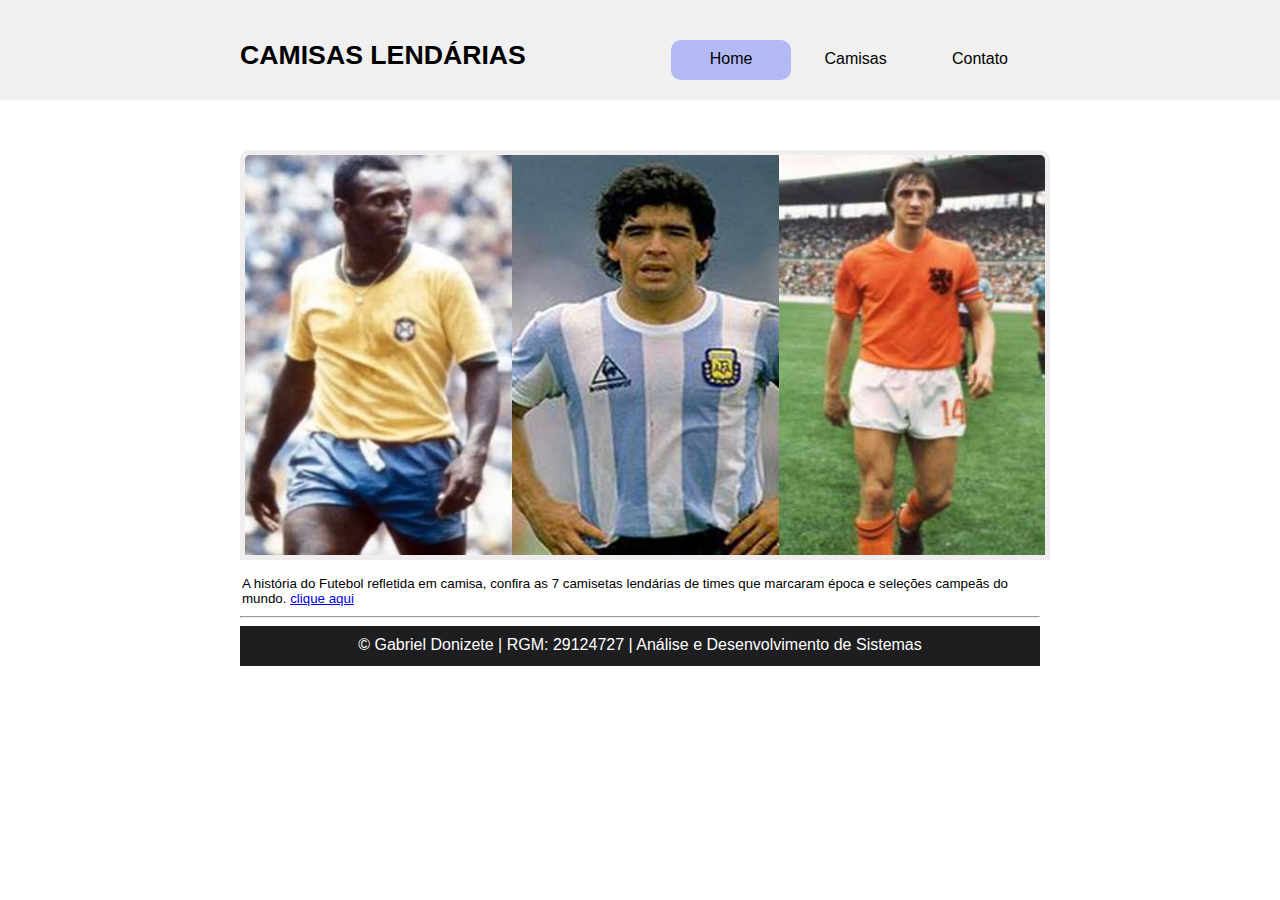
<file: index.html>
<!DOCTYPE html>
<html lang="pt-br">
<head>
    <meta charset="UTF-8">
    <meta http-equiv="X-UA-Compatible" content="IE=edge">
    <meta name="viewport" content="width=device-width, initial-scale=1.0">
    <title> Home </title>
    <link rel="stylesheet" type="text/css" href="estilos2.css" /> <!--link html com css -->
</head>
    <header>
        <section id="meioheader" class="main"> <!-- ID: Identificar sessão para usar no css -->
            <div id="logo"><span> CAMISAS LENDÁRIAS </span> </div> 
            <nav>
                <a href="index.html"class="selectedMenu">Home</a> <!-- criar link no cabeçalho -->
                <a href="camisas.html">Camisas</a>
                <a href="contato.html">Contato</a>
            </nav>
        </section>

    </header>
    <section class="main" id="principal">
        <section id="banner">
            <img alt="banner" src="91b1f4e2-93fa-4b07-bd1d-d5cb864b8c4b_560_420.jpg" />
            <small> A história do Futebol refletida em camisa,
                confira as 7 camisetas lendárias de times que marcaram época e seleções campeãs do mundo. <a href="camisas.html" target="_blank" >clique aqui</a> </small>
                <hr>
                <footer> © Gabriel Donizete | RGM: 29124727 | Análise e Desenvolvimento de Sistemas </footer>
        </section>
        </html>
</file>
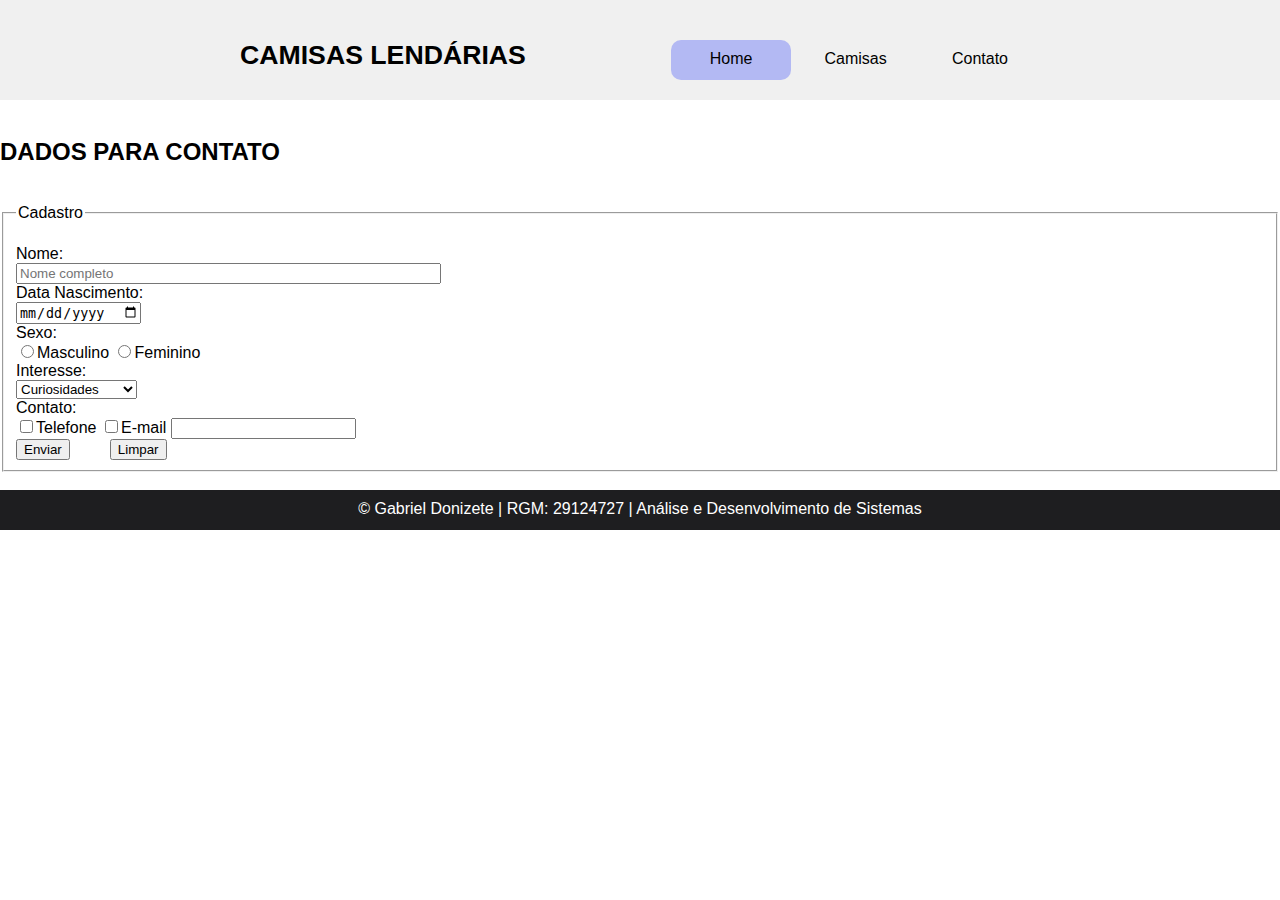
<file: contato.html>
<!DOCTYPE html>
<html lang="pt-br">
<head>
    <meta charset="UTF-8">
    <meta http-equiv="X-UA-Compatible" content="IE=edge">
    <meta name="viewport" content="width=device-width, initial-scale=1.0">
    <title> CAMISAS </title>
    <link rel="stylesheet" type="text/css" href="estilos2.css" /> <!--link html com css -->
</head>
    <header>
        <section id="meioheader" class="main"> <!-- ID: Identificar sessão para usar no css -->
            <div id="logo"><span> CAMISAS LENDÁRIAS </span> </div> 
            <nav>
                <a href="index.html"class="selectedMenu">Home</a> <!-- criar link no cabeçalho -->
                <a href="camisas.html">Camisas</a>
                <a href="contato.html">Contato</a>
            </nav>
        </section>

    <br>
    <h2> DADOS PARA CONTATO </h2>
    <br>    
<section>
    <form action="XX" method="post">
        <fieldset class="formulario">
            <legend>Cadastro</legend>
            <br>
            <label class="tit" for="nome">Nome:</label> <br>
            <input type="text" name="NomeTut" id="nomeTut" size="50px" required placeholder="Nome completo" />
            <br>
            <label class="tit" for="dataNascimento">Data Nascimento:</label> <br>
            <input type="date" name="dataNascimento" id="dataNascimento" placeholder=" XX/XX/XX" />
            <br>
            <label class="tit" for="sexo">Sexo:</label> <br>
            <input type="radio" name="sexo" value="F" id="sexoFeminino" /><label for="sexoMasculino">Masculino</label>
            <input type="radio" name="sexo" value="M" id="sexoMasculino" /><label
                for="sexoFeminino">Feminino</label>
            <br>
            <label class="tit" for="interesse">Interesse:</label> <br>
            <select name="interesse" id="interesse"> <br>
                <option value="curiosidades">Curiosidades</option>
                <option value="campeonatos">Campeonatos</option>
                <option value="outrosAssuntos">Outros Assuntos</option>
            </select>
            <br>
            <label class="tit" for="contato">Contato:</label> <br>
            <input type="checkbox" name="telefone" id="telefone" /><label for="telefone">Telefone</label>
            <input type="checkbox" name="email" id="email" /><label for="email">E-mail</label>
            <input type="text" name="contato" id="contato" />
            <br>
            <input name="btnEnvio" type="submit" value="Enviar" />

            <!-- Código para dar espaço entre os elementos -->
            &nbsp; &nbsp; &nbsp;&nbsp;&nbsp;
            <input name="btnReset" type="reset" value="Limpar" />
        </fieldset>
    </form>
</section>
<br>
<footer> © Gabriel Donizete | RGM: 29124727 | Análise e Desenvolvimento de Sistemas </footer>

</body>

</html>
</file>
<file: estilos2.css>
body {
    padding: 0;
    margin: 0;
    font-family: Arial, Helvetica, sans-serif
}
h3 { /*alterar cor da fonte em baixo da imagem*/
    color: #b43b3b;
    padding: 5px;
    text-align: center;
    background-color: #000000;
    color: rgb(254, 251, 251);
    height: 20px;
    text-align: center;
    padding: 10px;
}

.main {
    width: 700px; /* centralizar tudo no main*/
    margin: 0 auto;
}

#banner img {
    border-radius: 10px 10px 0 0;
    text-align: center;
    background-color: #efeded;
    color: rgb(252, 249, 249);
    height: 350px;
    text-align: center;
    padding: 5px;
}

#banner small {
    margin-top: 5px;
    display: block;
    text-align: left;
    padding: 2px;

}
/* Barra menu */
#meioheader { 
    height: 20px;
    padding: 40px;
}


.main {
    width: 800px;
    margin: 0 auto;
}

header {
    background-color: #f0f0f0;
    height: 100px;
}

#meioheader {
    height: 20px;
    padding: 40px;
}

#meioheader div {
    float: left;
    font-weight: bold;
    font-size: 20pt;
}

#meioheader div span {
    color: #000000;
}

#meioheader nav {
    float: right;
}

#meioheader nav a { /* mudar os links, centalizando...*/
    display: inline-block;
    text-decoration: none;
    color: #000;
    width: 100px;
    text-align: center;
    height: 20px;
    padding: 10px;
    border-radius: 10px;
}

.selectedMenu,
#meioheader nav a:hover {
    background-color: #b3b9f3;
}

#banner {
    width: 800px;
    height: 400px;
    border-radius: 10px;
    background: #f0f0f0;
    margin-top: 50px;
    text-align: center;
}

#banner small {
    margin-top: 10px;
    display: block;
}

#banner img {
    border-radius: 10px 10px 0 0;
    width: 800px;
    height: 400px;

}
footer { /*rodapé*/
    background-color: #1e1e20;
    color: #fff;
    height: 20px;
    text-align: center;
    padding: 10px;
}
</file>
